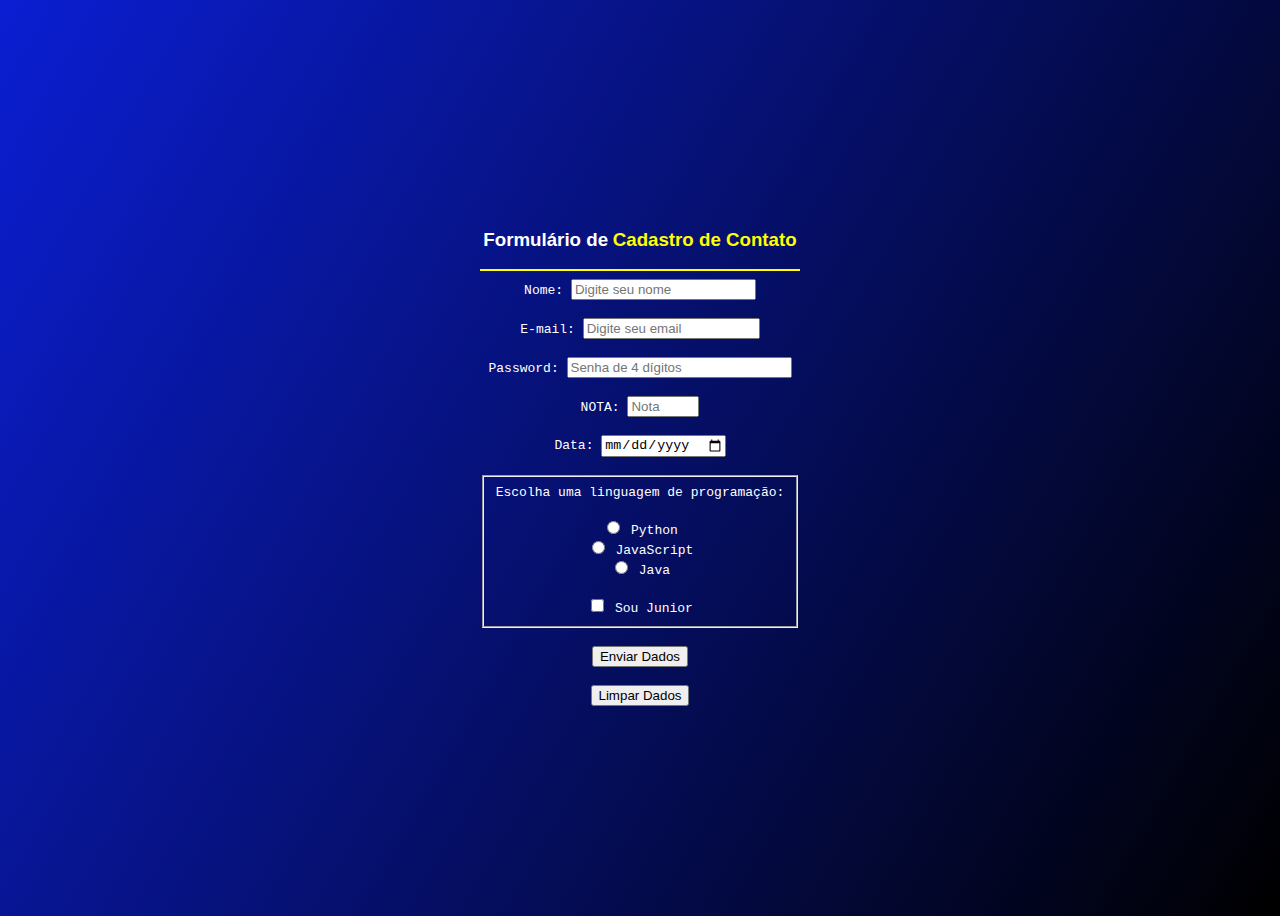
<file: HTML/forms.html>
<!--Criando formulário de contato-->
<!DOCTYPE html>
<html lang="pt-br">
<head>
    <meta charset="UTF-8">
    <meta name="viewport" content="width=device-width, initial-scale=1.0">
    <title>Cadastro</title>
    <!--abrindo tag style para alterar background da página, usando estilo gradiente -->
    <style>
        body {
            height: 100vh;
            background: linear-gradient(120deg, #0418d1f8, #000000);
            display: flex;
            align-items: center;
            justify-content: center;
        }
    </style>
    <!--fim da tag style e fechamento da tag head-->
</head>
<!--Iniciando o formulário-->
<body>
    <center>
        
            <h3><font color="white" face="arial">Formulário de</font> <font face="arial" color="yellow">Cadastro de Contato</font></h3>

            <hr color="yellow">
        <form action="index.html">

            <label><font face="monospace" color="white">Nome: </font></label>
            <input type="text" name="nome" placeholder="Digite seu nome"/>
            <br>
            <br>
            <label><font face="monospace" color="white">E-mail: </font></label>
            <input type="text" name="email" size="19" placeholder="Digite seu email" required/>
            <br>
            <br>
            <label><font face="monospace" color="white">Password: </font></label>
            <input type="password" name="senha" size="25" maxlength="4" placeholder="Senha de 4 dígitos"/>
            
            <br>
            <br>
            <label><font face="monospace" color="white">NOTA: </font></label>
            <input type="number" min="0" max="10" step="0.5" placeholder="Nota"/><br><br>
                
            <label><font face="monospace" color="white">Data: </font></label>
            <input type="date" name="data"><br><br>

            <fieldset>
                <label><font face="monospace" color="white">Escolha uma linguagem de programação:</font></label><br>
                <br>
                    <font face="monospace" color="white">
                        <input type="radio" name="linguagem" /> Python <br>
                        <input type="radio" name="linguagem"/> JavaScript <br>
                        <input type="radio" name="linguagem"/> Java <br>
                        <br>
                        <input type="checkbox" name="nenhum"/> Sou Junior <br>
                    </font>  
                     
            </fieldset>
            <!--tag fieldset agrupa partes do formulário com uma moldura-->
            <br>

            
            <input type="submit" name="enviar" value="Enviar Dados"/><br>
            <br>
            <input type="reset" name="limpar" value="Limpar Dados"/>

        </form>

    </center>
</body>
</html>
</file>
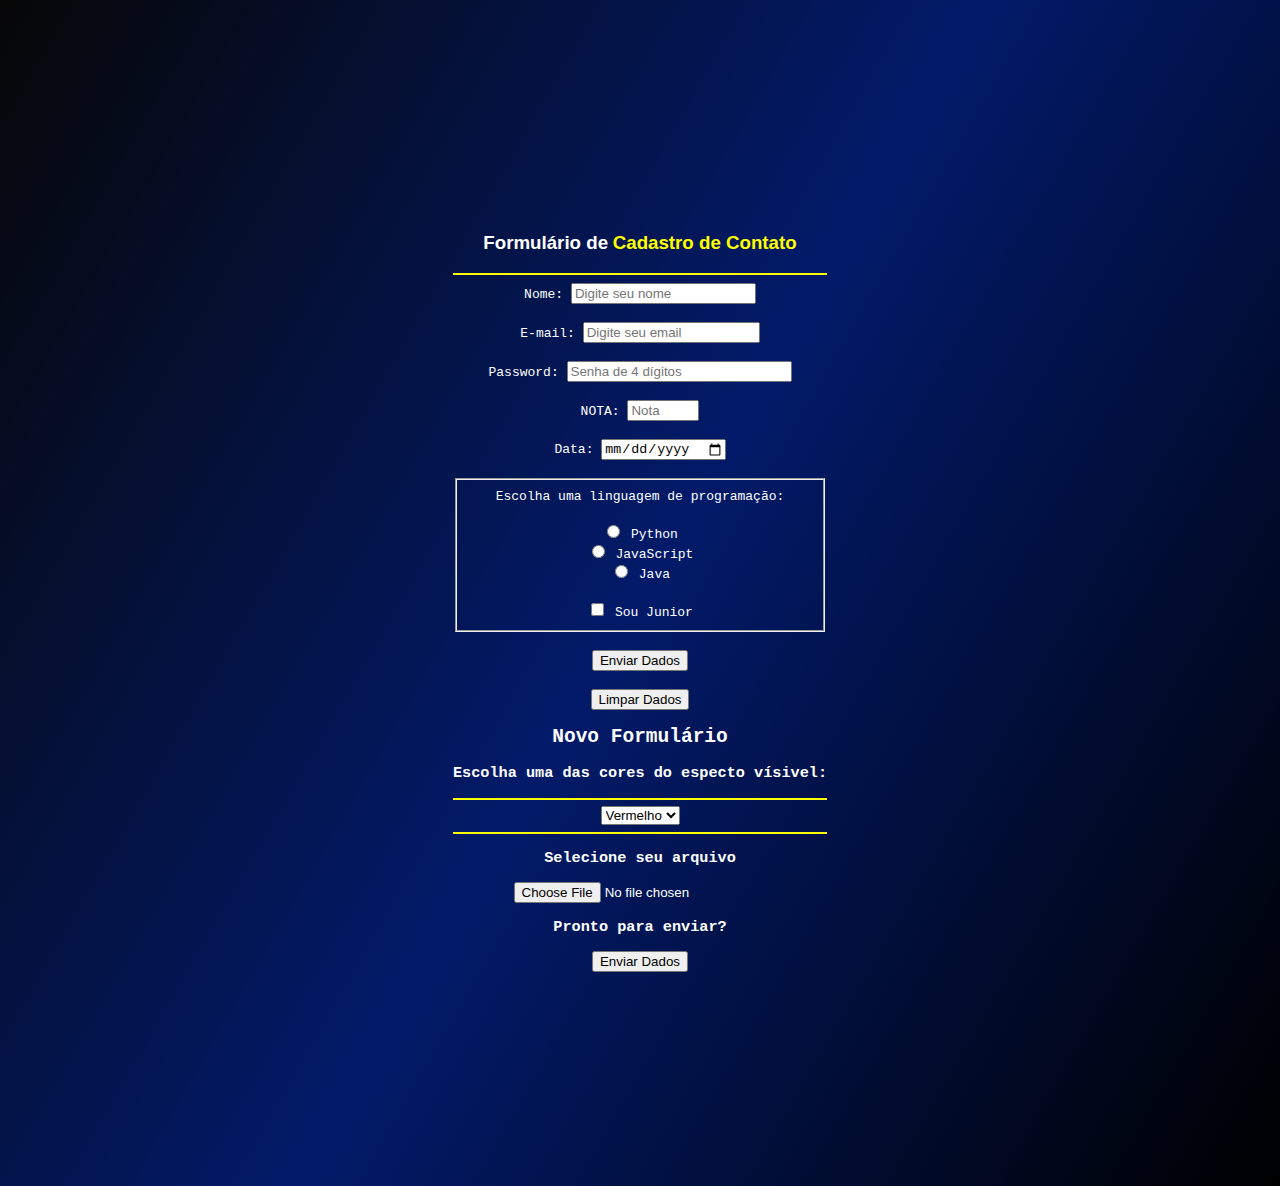
<file: HTML/formV2.html>
<!--Criando formulário de contato-->
<!DOCTYPE html>
<html lang="pt-br">
<head>
    <meta charset="UTF-8">
    <meta name="viewport" content="width=device-width, initial-scale=1.0">
    <title>Cadastro</title>
    <!--abrindo tag style para alterar background da página, usando estilo gradiente -->
    <style>
        body {
            height: 130vh;
            background: linear-gradient(120deg, #000000f8, #021a69, #000000);
            display: flex;
            align-items: center;
            justify-content: center;
        }
    </style>
    <!--fim da tag style e fechamento da tag head-->
</head>
<!--Iniciando o formulário-->
<body>
    <center>
        <h3><font color="white" face="arial">Formulário de</font> <font face="arial" color="yellow">Cadastro de Contato</font></h3>

        <hr color="yellow">
        <form action="https://github.com/zScorpion78/Classroom/blob/main/HTML/forms.html">

            <label><font face="monospace" color="white">Nome: </font></label>
            <input type="text" name="nome" placeholder="Digite seu nome"/>
            <br>
            <br>
            <label><font face="monospace" color="white">E-mail: </font></label>
            <input type="text" name="email" size="19" placeholder="Digite seu email" required/>
            <br>
            <br>
            <label><font face="monospace" color="white">Password: </font></label>
            <input type="password" name="senha" size="25" maxlength="4" placeholder="Senha de 4 dígitos"/>
            
            <br>
            <br>
            <label><font face="monospace" color="white">NOTA: </font></label>
            <input type="number" min="0" max="10" step="0.5" placeholder="Nota"/><br><br>
                
            <label><font face="monospace" color="white">Data: </font></label>
            <input type="date" name="data"><br><br>

            <fieldset>
                <label><font face="monospace" color="white">Escolha uma linguagem de programação:</font></label><br>
                <br>
                    <font face="monospace" color="white">
                        <input type="radio" name="linguagem" /> Python <br>
                        <input type="radio" name="linguagem"/> JavaScript <br>
                        <input type="radio" name="linguagem"/> Java <br>
                        <br>
                        <input type="checkbox" name="nenhum"/> Sou Junior <br>
                      
                     
            </fieldset>
            <!--tag fieldset agrupa partes do formulário com uma moldura-->
            <br>

            
            <input type="submit" name="enviar" value="Enviar Dados"/><br>
            <br>
            <input type="reset" name="limpar" value="Limpar Dados"/>

        </form>
    <br>
        <h2>Novo Formulário</h2>
        <form action="https://github.com/zScorpion78/Classroom/blob/main/HTML/forms.html">
            <h3>Escolha uma das cores do especto vísivel: </h3> <hr color="yellow">
            
            <select name="cor">
                <option value="red">Vermelho</option>
                <option>Laranja</option>
                <option>Amarelo</option>
                <option>Verde</option>
                <option>Ciano</option>
                <option>Azul</option>
                <option>Violeta</option>
            </select>
            
            <hr color="yellow">
            <!--Elemento de envio de arquivo-->

            <h3>Selecione seu arquivo</h3>

            <input type="file"><br>
            
            <h3>Pronto para enviar?</h3>
            
            <input type="submit" name="enviar" value="Enviar Dados"/>
        </form>

        </font>
    </center>
</body>
</html>
</file>
